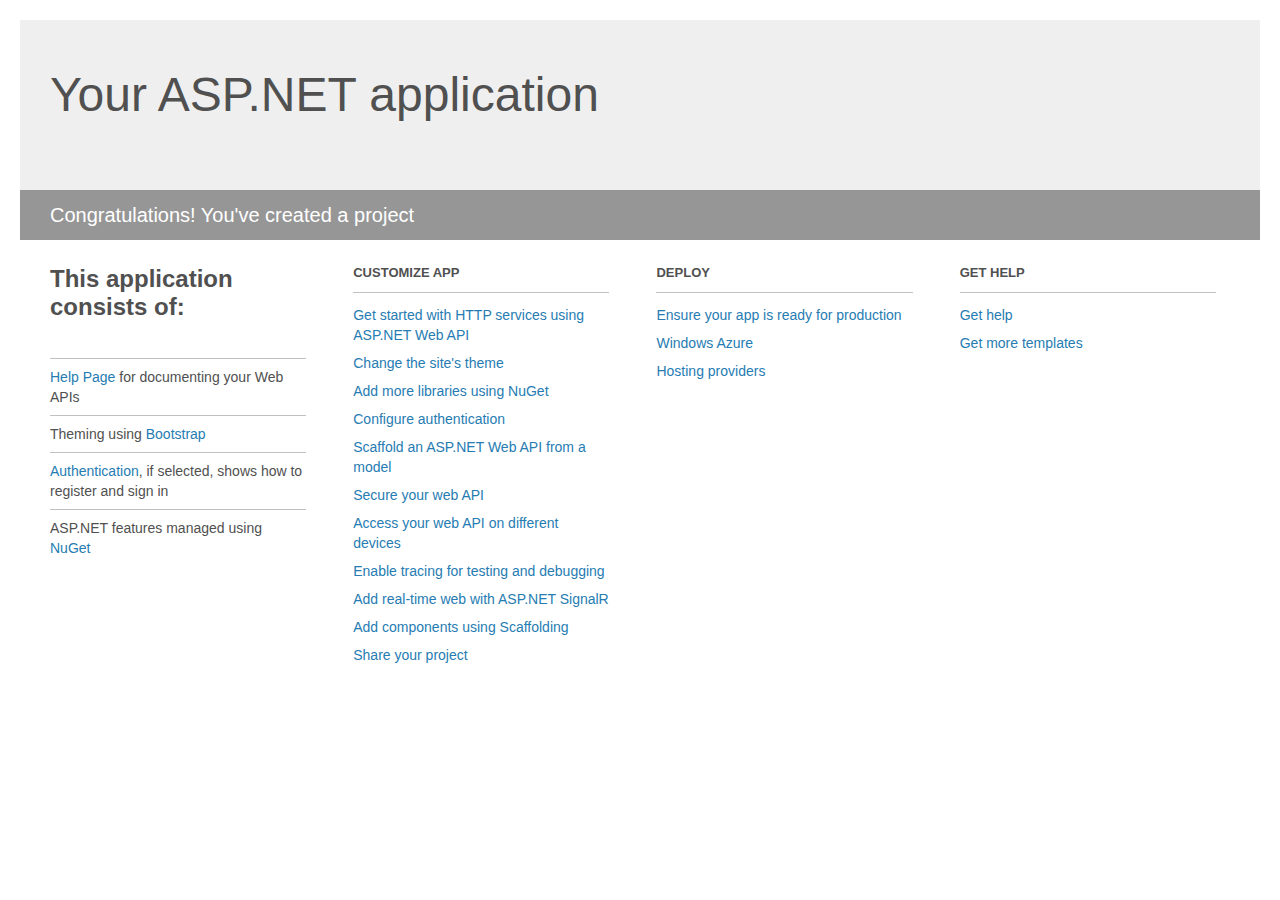
<file: Charts.Web/Project_Readme.html>
﻿<!DOCTYPE html>
<html lang="en">
<head>
    <meta charset="utf-8" />
    <title>Your ASP.NET application</title>
    <style>
        body {
            background: #fff;
            color: #505050;
            font: 14px 'Segoe UI', tahoma, arial, helvetica, sans-serif;
            margin: 20px;
            padding: 0;
        }

        #header {
            background: #efefef;
            padding: 0;
        }

        h1 {
            font-size: 48px;
            font-weight: normal;
            margin: 0;
            padding: 0 30px;
            line-height: 150px;
        }

        p {
            font-size: 20px;
            color: #fff;
            background: #969696;
            padding: 0 30px;
            line-height: 50px;
        }

        #main {
            padding: 5px 30px;
        }

        .section {
            width: 21.7%;
            float: left;
            margin: 0 0 0 4%;
        }

            .section h2 {
                font-size: 13px;
                text-transform: uppercase;
                margin: 0;
                border-bottom: 1px solid silver;
                padding-bottom: 12px;
                margin-bottom: 8px;
            }

            .section.first {
                margin-left: 0;
            }

                .section.first h2 {
                    font-size: 24px;
                    text-transform: none;
                    margin-bottom: 25px;
                    border: none;
                }

                .section.first li {
                    border-top: 1px solid silver;
                    padding: 8px 0;
                }

            .section.last {
                margin-right: 0;
            }

        ul {
            list-style: none;
            padding: 0;
            margin: 0;
            line-height: 20px;
        }

        li {
            padding: 4px 0;
        }

        a {
            color: #267cb2;
            text-decoration: none;
        }

            a:hover {
                text-decoration: underline;
            }
    </style>
</head>
<body>

    <div id="header">
        <h1>Your ASP.NET application</h1>
        <p>Congratulations! You've created a project</p>
    </div>

    <div id="main">
        <div class="section first">
            <h2>This application consists of:</h2>
            <ul>
                <li><a href="http://go.microsoft.com/fwlink/?LinkID=320956">Help Page</a> for documenting your Web APIs</li>
                <li>Theming using <a href="http://go.microsoft.com/fwlink/?LinkID=320754">Bootstrap</a></li>
                <li><a href="http://go.microsoft.com/fwlink/?LinkID=320957">Authentication</a>, if selected, shows how to register and sign in</li>
                <li>ASP.NET features managed using <a href="http://go.microsoft.com/fwlink/?LinkID=320958">NuGet</a></li>
            </ul>
        </div>

        <div class="section">
            <h2>Customize app</h2>
            <ul>
                <li><a href="http://go.microsoft.com/fwlink/?LinkID=320959">Get started with HTTP services using ASP.NET Web API</a></li>
                <li><a href="http://go.microsoft.com/fwlink/?LinkID=320960">Change the site's theme</a></li>
                <li><a href="http://go.microsoft.com/fwlink/?LinkID=320961">Add more libraries using NuGet</a></li>
                <li><a href="http://go.microsoft.com/fwlink/?LinkID=320962">Configure authentication</a></li>
                <li><a href="http://go.microsoft.com/fwlink/?LinkID=320963">Scaffold an ASP.NET Web API from a model</a></li>
                <li><a href="http://go.microsoft.com/fwlink/?LinkID=320964">Secure your web API</a></li>
                <li><a href="http://go.microsoft.com/fwlink/?LinkID=320965">Access your web API on different devices</a></li>
                <li><a href="http://go.microsoft.com/fwlink/?LinkID=320966">Enable tracing for testing and debugging</a></li>
                <li><a href="http://go.microsoft.com/fwlink/?LinkID=320765">Add real-time web with ASP.NET SignalR</a></li>
                <li><a href="http://go.microsoft.com/fwlink/?LinkID=320766">Add components using Scaffolding</a></li>
                <li><a href="http://go.microsoft.com/fwlink/?LinkID=320768">Share your project</a></li>
            </ul>
        </div>

        <div class="section">
            <h2>Deploy</h2>
            <ul>
                <li><a href="http://go.microsoft.com/fwlink/?LinkID=320769">Ensure your app is ready for production</a></li>
                <li><a href="http://go.microsoft.com/fwlink/?LinkID=320770">Windows Azure</a></li>
                <li><a href="http://go.microsoft.com/fwlink/?LinkID=320771">Hosting providers</a></li>
            </ul>
        </div>

        <div class="section last">
            <h2>Get help</h2>
            <ul>
                <li><a href="http://go.microsoft.com/fwlink/?LinkID=320772">Get help</a></li>
                <li><a href="http://go.microsoft.com/fwlink/?LinkID=320773">Get more templates</a></li>
            </ul>
        </div>
    </div>
</body>
</html>
</file>
